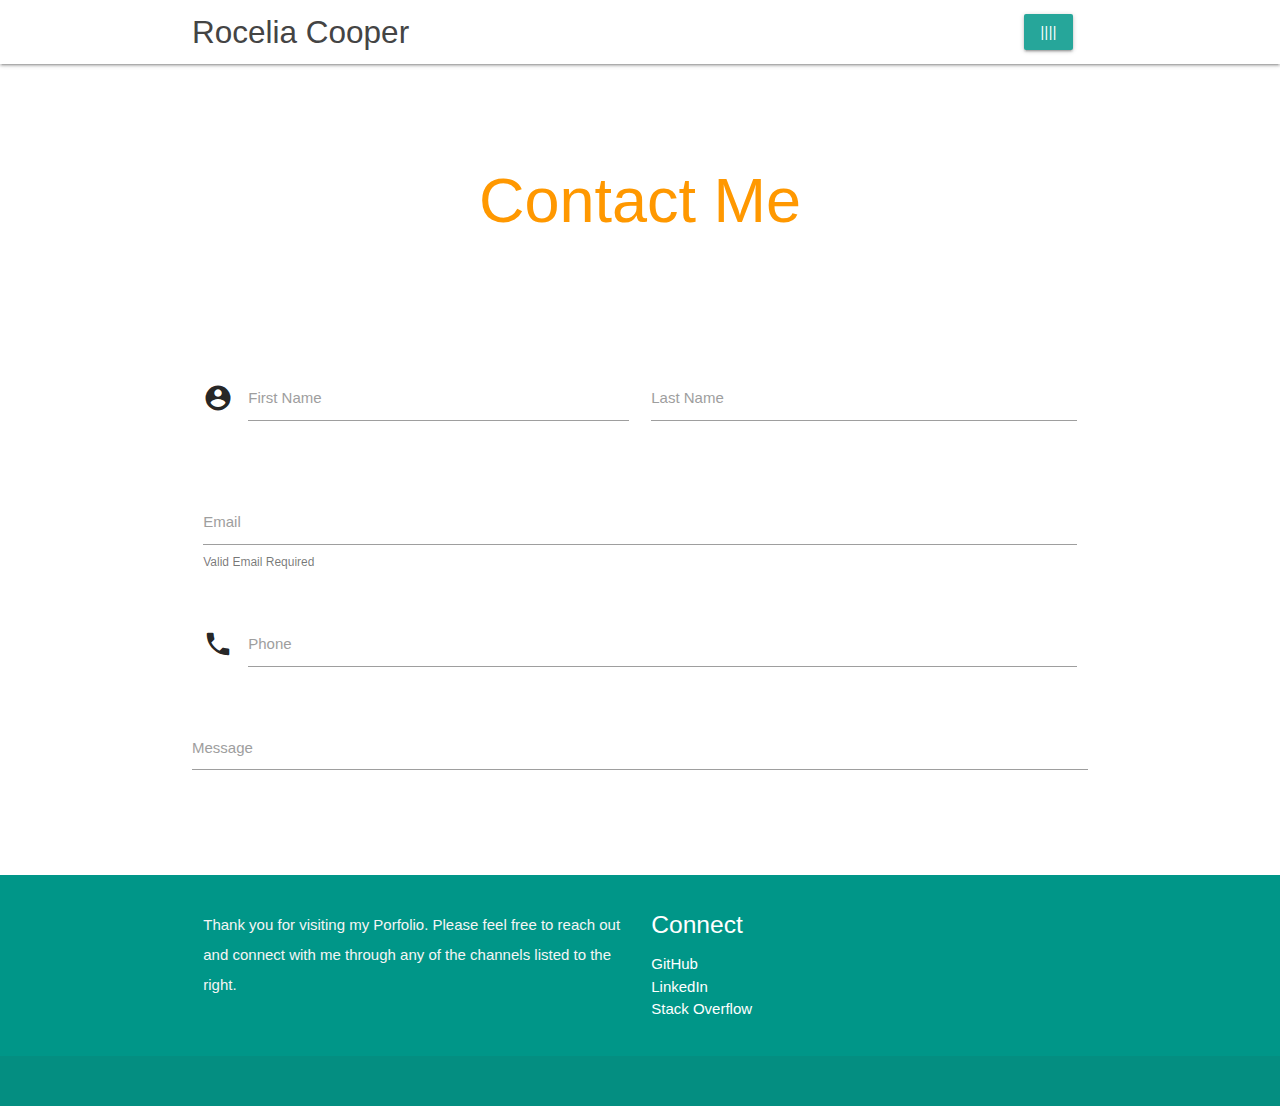
<file: contact.html>
<!DOCTYPE html>
<html lang="en">

<head>
  <meta http-equiv="Content-Type" content="text/html; charset=UTF-8" />
  <meta name="viewport" content="width=device-width, initial-scale=1, maximum-scale=1.0" />
  <title>Rocelia Cooper - Contact</title>

  <!-- CSS  -->
  <link href="https://fonts.googleapis.com/icon?family=Material+Icons" rel="stylesheet">
  <link href="css/materialize.css" type="text/css" rel="stylesheet" media="screen,projection" />
  <link href="css/style.css" type="text/css" rel="stylesheet" media="screen,projection" />
</head>

<body>
  <nav class="white" role="navigation">
    <div class="nav-wrapper container">
      <a id="logo-container" href="index.html" class="brand-logo">Rocelia Cooper</a>
      <ul class="right hide-on-med-and-down">
        <!-- Dropdown Trigger -->
        <a class='dropdown-trigger btn' href='#' data-target='dropdown1'>||||</a>

        <!-- Dropdown Structure -->
        <ul id='dropdown1' class='dropdown-content'>
          <li>
            <a href="index.html">About</a>
          </li>
          <li class="divider" tabindex="-1"></li>
          <li>
            <a href="portfolio.html">Portfolio</a>
          </li>
          <li class="divider" tabindex="-1"></li>
          <li>
            <a href="contact.html">Contact</a>
          </li>

        </ul>

        <ul id="nav-mobile" class="sidenav">
          <li>
            <a href="#">Navbar Link</a>
          </li>
        </ul>
        <a href="#" data-target="nav-mobile" class="sidenav-trigger">
          <i class="material-icons">menu</i>
        </a>
    </div>
  </nav>
  <div class="section no-pad-bot" id="index-banner">
    <div class="container">
      <br>
      <br>
      <h1 class="header center orange-text">Contact Me</h1>
      <div class="row center">

      </div>
      <div class="row center">

      </div>
      <br>
      <br>

    </div>
  </div>


  <div class="container">
    <div class="section">

      <div class="row">
        <form class="col s12">
          <div class="row">
            <div class="input-field col s6">
              <i class="material-icons prefix">account_circle</i>

              <input id="first_name" type="text" class="validate">
              <label for="first_name">First Name</label>
            </div>
            <div class="input-field col s6">
              <input id="last_name" type="text" class="validate">
              <label for="last_name">Last Name</label>
            </div>
          </div>
          <div class="row">

          </div>

          <div class="row">
            <div class="input-field col s12">
              <input id="email" type="email" class="validate">
              <label for="email">Email</label>
              <span class="helper-text" data-error="wrong" data-success="right">Valid Email  Required</span>

            </div>
          </div>
          <div class="row">
            <div class="input-field col s12">
              <i class="material-icons prefix">phone</i>
              <input id="phone" type="text" class="validate">
              <label for="phone">Phone</label>
            </div>
          </div>
          <div class="row">
              <form class="col s12">
                <div class="row">
                  <div class="input-field col s12">
                    <textarea id="textarea1" class="materialize-textarea"></textarea>
                    <label for="textarea1">Message</label>
                  </div>
                </div>
              </form>
            </div>
         
            </div>
          </div>
        </form>
      </div>


    </div>
    <footer class="page-footer teal">
        <div class="container">
          <div class="row">
            <div class="col l6 s12">
              <!-- <h5 class="white-text">Rocelia Cooper</h5> -->
              <p class="grey-text text-lighten-4">Thank you for visiting my Porfolio. Please feel free to reach out and connect with me through any of the channels
                listed to the right. </p>
    
    
            </div>
    
            <div class="col l3 s12">
              <h5 class="white-text">Connect</h5>
              <ul>
                <li>
                  <a class="white-text" href="https://github.com/rocelia">GitHub</a>
                </li>
                <li>
                  <a class="white-text" href="https://www.linkedin.com/in/rocelia-cooper-49852557/">LinkedIn</a>
                </li>
                <li>
                  <a class="white-text" href="https://stackoverflow.com/users/9162204/rocelia-cooper">Stack Overflow</a>
                </li>
              </ul>
            </div>
          </div>
        </div>
        <div class="footer-copyright">
    
        </div>
        </div>
      </footer>

  <!--  Scripts-->
  <script src="https://code.jquery.com/jquery-2.1.1.min.js"></script>
  <script src="js/materialize.js"></script>
  <script src="js/init.js"></script>

</body>

</html>
</file>
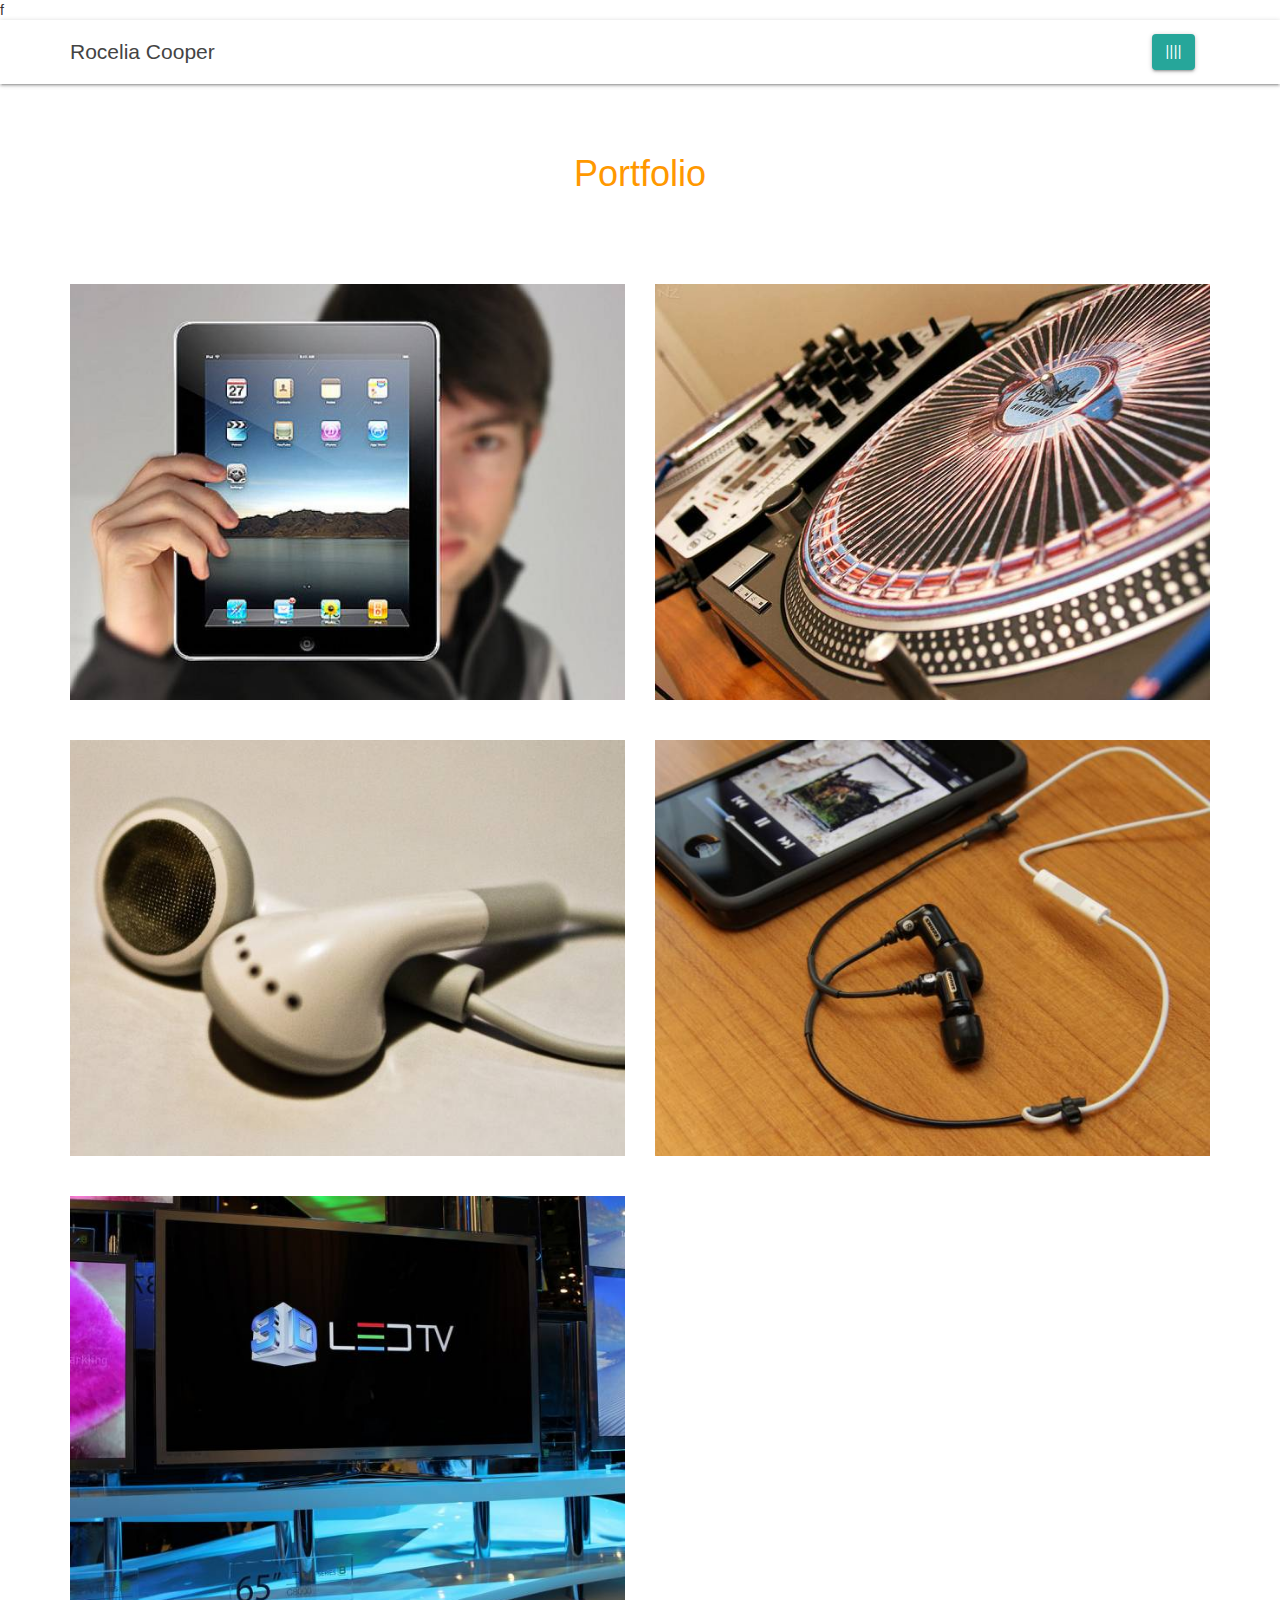
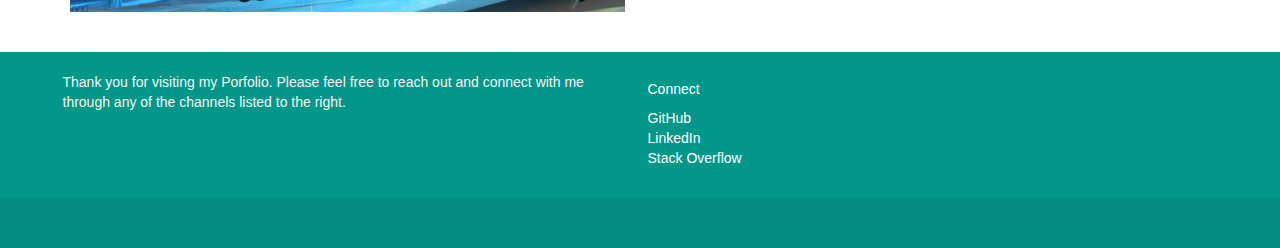
<file: portfolio.html>
<!DOCTYPE html>
<html lang="en">

<head>
  <meta http-equiv="Content-Type" content="text/html; charset=UTF-8" />
  <meta name="viewport" content="width=device-width, initial-scale=1, maximum-scale=1.0" />
  <title>Rocelia Cooper - Projects</title>

  <!-- CSS  -->f
  <link href="https://fonts.googleapis.com/icon?family=Material+Icons" rel="stylesheet">
  <link href="css/materialize.css" type="text/css" rel="stylesheet" media="screen,projection" />
  <link href="css/style.css" type="text/css" rel="stylesheet" media="screen,projection" />
</head>
<link rel="stylesheet" href="https://maxcdn.bootstrapcdn.com/bootstrap/3.3.7/css/bootstrap.min.css" integrity="sha384-BVYiiSIFeK1dGmJRAkycuHAHRg32OmUcww7on3RYdg4Va+PmSTsz/K68vbdEjh4u"
crossorigin="anonymous">

<body>
  <nav class="white" role="navigation">
    <div class="nav-wrapper container">
      <a id="logo-container" href="index.html" class="brand-logo">Rocelia Cooper</a>
      <ul class="right hide-on-med-and-down">
        <!-- Dropdown Trigger -->
        <a class='dropdown-trigger btn' href='#' data-target='dropdown1'>||||</a>

        <!-- Dropdown Structure -->
        <ul id='dropdown1' class='dropdown-content'>
          <li>
            <a href="index.html">About</a>
          </li>
          <li class="divider" tabindex="-1"></li>
          <li>
            <a href="portfolio.html">Portfolio</a>
          </li>
          <li class="divider" tabindex="-1"></li>
          <li>
            <a href="contact.html">Contact</a>
          </li>

        </ul>

        <ul id="nav-mobile" class="sidenav">
          <li>
            <a href="#">Navbar Link</a>
          </li>
        </ul>
        <a href="#" data-target="nav-mobile" class="sidenav-trigger">
          <i class="material-icons">menu</i>
        </a>
    </div>
  </nav>
  <div class="section no-pad-bot" id="index-banner">
    <div class="container">
      <br>
      <br>
      <h1 class="header center orange-text">Portfolio</h1>
      <div class="row center">

      </div>
      <div class="row center">

      </div>
      <br>
      <br>

    </div>
  </div>


  <div class="container">
      <section class="main-section">


          <div class="row">
        
              <div class="container">
                  <div class="row imagetiles">
                      <div class="col-sm-6 col-sm-6">
                              <a href="https://github.com/rocelia">
                          <img src=technics-q-c-640-480-1.jpg class="img-responsive">
                      </div>
                      <div class="col-sm-6 col-sm-6">
                          <img src=technics-q-c-640-480-2.jpg class="img-responsive">
                      </div>
                  </div>
                  <br>
                  <div class="row imagetiles">
                      <div class="col-sm-6 col-sm-6">
                          <img src=technics-q-c-640-480-5.jpg class="img-responsive">
                      </div>
                      <div class="col-sm-6 col-sm-6">
                          <img src=technics-q-c-640-480-7.jpg class="img-responsive">
                      </div>
                  </div>
                  <br>
                  <div class="row imagetiles">
                      <div class="col-sm-6 col-sm-6">
                          <img src=technics-q-c-640-480-9.jpg class="img-responsive">
                      </div>

                  </div>
              </div>

          </div>
      </section>
        </form>
      </div>


    </div>
    <footer class="page-footer teal">
        <div class="container">
          <div class="row">
            <div class="col l6 s12">
              <!-- <h5 class="white-text">Rocelia Cooper</h5> -->
              <p class="grey-text text-lighten-4">Thank you for visiting my Porfolio. Please feel free to reach out and connect with me through any of the channels
                listed to the right. </p>
    
    
            </div>
    
            <div class="col l3 s12">
              <h5 class="white-text">Connect</h5>
              <ul>
                <li>
                  <a class="white-text" href="https://github.com/rocelia">GitHub</a>
                </li>
                <li>
                  <a class="white-text" href="https://www.linkedin.com/in/rocelia-cooper-49852557/">LinkedIn</a>
                </li>
                <li>
                  <a class="white-text" href="https://stackoverflow.com/users/9162204/rocelia-cooper">Stack Overflow</a>
                </li>
              </ul>
            </div>
          </div>
        </div>
        <div class="footer-copyright">
    
        </div>
        </div>
      </footer>

  <!--  Scripts-->
  <script src="https://code.jquery.com/jquery-2.1.1.min.js"></script>
  <script src="js/materialize.js"></script>
  <script src="js/init.js"></script>

</body>

</html>
</file>
<file: css/style.css>
/* Custom Stylesheet */
/**
 * Use this file to override Materialize files so you can update
 * the core Materialize files in the future
 *
 * Made By MaterializeCSS.com
 */

nav ul a,
nav .brand-logo {
  color: #444;
}

p {
  line-height: 2rem;
}

.sidenav-trigger {
  color: #26a69a;
}

.parallax-container {
  font-weight: bold;
  min-height: 380px;
  line-height: 0;
  height: auto;
  color: black;
}
  .parallax-container .section {
    width: 100%;
  }

@media only screen and (max-width : 992px) {
  .parallax-container .section {
    position: absolute;
    top: 40%;
  }
  #index-banner .section {
    top: 10%;
  }
}

@media only screen and (max-width : 600px) {
  #index-banner .section {
    top: 0;
  }
}

.icon-block {
  padding: 0 15px;
}
.icon-block .material-icons {
  font-size: inherit;
}

footer.page-footer {
  margin: 0;
}
</file>
